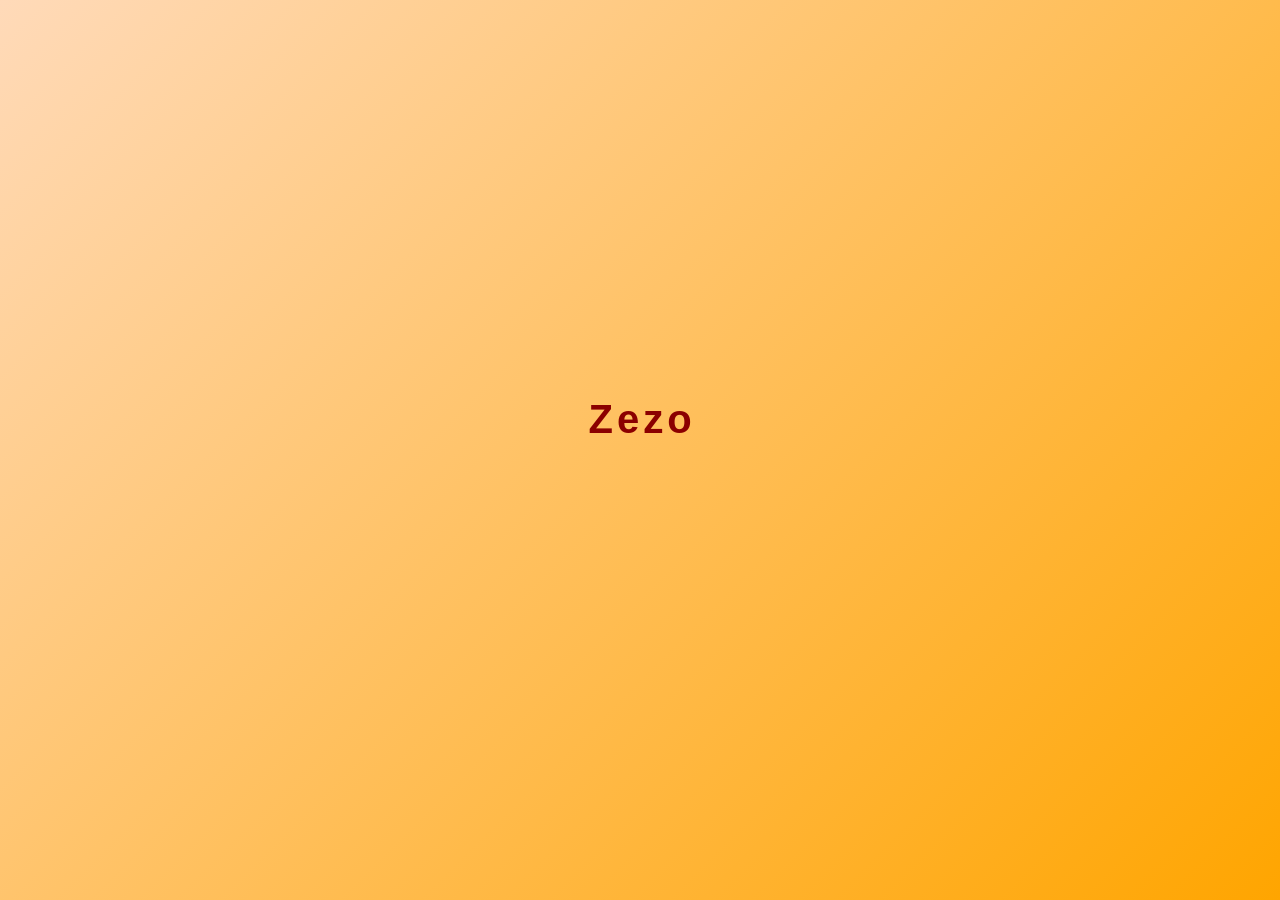
<file: index.html>
<!DOCTYPE html>
<html lang="en">
<head>
    <meta charset="UTF-8">
    <meta name="viewport" content="width=device-width, initial-scale=1.0">
    <title>ziad ahmed</title>
    <link rel="stylesheet" href="staly.css">
</head>
<body> 
 
    <div id="preloader">
        <div id="s">
            
            <span class="s">Z</span>
            <span class="s">e</span>
            <span class="s">z</span>
            <span class="s">o</span>
        </div>
        <p class="t">Loading...</p>
    </div>
    <div class="content-area">
        <h1 id="z">Z</h1>
        <div id="app">
            <div class="codebtn11">
                
            </div>
        </div>

        <img src="img.png" alt="your image" title="Your Profile Image">

        <h3>hi my names</h3>
        <h1>ziad ahmed</h1>
        <div>
            <p>I am a beginner in programming and this is also my first website
            , dated 18/9/2025, and I hope everyone's dreams come true</p>
        </div>
        <h3>My interest</h3> 
        <p>I love working in programming and I also like video games a little</p>

    </div>
       <div class="button-container">
            <a href="index2.html" target="_blank" class="button-link">
                زيارة الموقع الثاني
            </a>
            </div>
    
    <!-- كود JavaScript لتشغيل حركة التحميل وإخفائها -->
    <script>
        // دالة تشغل الحركة ثم تخفي شاشة التحميل بالكامل
        window.addEventListener('load', () => {
            const preloader = document.getElementById('preloader');
            
            // المرحلة 1: تشغيل حركة التجميع (بعد 50ms)
            // تستمر حركة التجميع لمدة ثانيتين (2000ms)
            setTimeout(() => {
                preloader.classList.add('scrambled');
            }, 50);

            // المرحلة 2: تشغيل حركة التفرق (بعد 2 ثانية تجميع + 1 ثانية انتظار = 3050ms)
            // نستخدم 3050 ميلي ثانية لبدء التفكك، مما يمنح ثانية كاملة لقراءة الاسم.
            setTimeout(() => {
                preloader.classList.remove('scrambled'); // إزالة كلاس التجميع
                preloader.classList.add('disperse'); // إضافة كلاس التفكك السريع (0.5 ثانية)
            }, 3050); // 3.05 ثانية

            // المرحلة 3: إخفاء شاشة التحميل بالكامل (3050ms + 500ms تفكك + 50ms إضافية)
            // نستخدم 3600 ميلي ثانية لإخفاء الشاشة نهائيًا.
            setTimeout(() => {
                preloader.classList.add('hidden');
            }, 3600); // 3.6 ثانية هو إجمالي وقت الحركة
        });
    </script>
</body>
</html>
</file>
<file: staly.css>
* {
  margin: 0;
  padding: 0;
  border: 0;
  box-sizing: border-box; 
}

body {
  width: 100%; 
  min-height: 100vh;
  font-family: Arial, sans-serif;
  background: radial-gradient(circle at center, #ff9900 0%, #FFA500 40%, #FF9933 80%, #FF8C00 100%);  
  color: #333;
}

/* لضمان أن HTML يأخذ الارتفاع الكامل */
html {
  height: 100%;
}

.content-area {
    padding-top: 60px; 
    padding-left: 20px;
    padding-right: 20px;
}

#z {
  position: absolute;
  top: 10px; 
  left: 10px;
  width: 50px;
  height: 50px;
  background-color: #00D5FF; 
  display: flex;
  align-items: center;
  justify-content: center;
  color: black;
  font-size: 24px;
  font-weight: bold;
  border-radius: 8px; 
  z-index: 10; 
  box-shadow: 0 4px 6px rgba(0, 0, 0, 0.1); 
}

img {
  width: 40px;
  height: 40px;
  position: absolute; 
  top: 15px;
  right: 15px; 
  z-index: 10;
  border-radius: 50%; /* لجعل الصورة دائرية */
}

h3 {
  transition: 0.2s;
  color: #666;
  margin-bottom: 5px;
}

h1 {
    font-size: 48px;
    font-weight: 900;
    color: #8B0000;
    margin-bottom: 15px;
}

p {
  text-decoration: underline dotted #999;
  line-height: 1.6; 
  margin-top: 20px;
}

#preloader {
    position: fixed;
    top: 0;
    left: 0;
    width: 100%;
    height: 100%;
    background: linear-gradient(135deg, #FFDAB9 0%, #FFA500 100%); 
    z-index: 9999; 
    display: flex;
    flex-direction: column;
    justify-content: center;
    align-items: center;
    transition: opacity 0.5s ease-in-out, visibility 0.5s;
    visibility: visible;
    opacity: 1;
    overflow: hidden;
}

/* عند إضافةالكلاس بالجافاسكريبت، تختفي الشاشة */
#preloader.hidden {
    opacity: 0;
    visibility: hidden;
    pointer-events: none; 
}

/* حاوية النص المتطاير */
#s {
    position: relative;
    height: 70px; /* لتحديد مساحة الحركة */
    display: flex;
    justify-content: center;
    align-items: center;
    margin-bottom: 20px;
}

/* تنسيق الحروف */
.s{
    font-size: 40px;
    font-weight: 900;
    color: #8B0000; 
    position: absolute; /* لتكون قابلة للحركة الفردية */
    transition: all 2s cubic-bezier(0.68, -0.55, 0.27, 1.55); /* حركة نطاطة وجميلة */
    opacity: 0; /* تبدأ الحروف مخفية */
    transform: translate(0, 0) rotate(0deg);
}

/* حالة "التلخبط" - تبدأ الحروف في أماكن عشوائية */
.s:nth-child(1) { /* Z */
    transform: translate(-100px, -50px) rotate(-90deg);
    opacity: 1;
}

.s:nth-child(2) { /* a */
    transform: translate(50px, 100px) rotate(45deg);
    opacity: 1;
}

.s:nth-child(3) { /* i */
    transform: translate(-150px, 150px) rotate(180deg);
    opacity: 1;
}

.s:nth-child(4) { /* d */
    transform: translate(120px, -120px) rotate(-135deg);
    opacity: 1;
}

/* الحركة النهائية: عندما يتم تطبيق كلاس .scrambled، تعود الحروف لموقعها الطبيعي */
#preloader.scrambled .s {
    position: relative; /* تعود إلى موضعها الطبيعي في الـ flex container */
    transform: translate(0, 0) rotate(0deg);
    opacity: 1;
    margin: 0 2px; /* تباعد خفيف بين الحروف بعد التجمع */
}

/* إخفاء دائرة التحميل (نستخدم حركة الحروف بدلاً منها) */
.loader {
    display: none; 
}

p.t {
    color: #6a0000;
    font-weight: 500;
    transition: opacity 0.5s;
    margin-top: 15px;
}

/* إخفاء نص التحميل بعد انتهاء الحركة */
#preloader.scrambled p.t {
    opacity: 0;
}
/* تنسيق الزر (الرابط) الجديد - تصميم التوهج */
.button-link {
    display: inline-block; /* لجعله يتصرف كزر ويقبل width/height/padding */
    margin-top: 30px; /* تباعد عن الفقرة السابقة */
    padding: 12px 25px;
    background-color: linear-gradient(135deg, #FFDAB9 0%, #FFA500 100%); /* لون برتقالي ذهبي فاتح */
    color: #8B0000; /* نص أحمر غامق */
    text-decoration: none; /* إزالة الخط السفلي للرابط */
    border-radius: 10px; /* حواف دائرية أكثر */
    font-weight: 900; /* خط سميك جداً */
    font-size: 18px;
    text-align: center;
    cursor: pointer;
    border: none;
    /* ظل خفيف وواضح */
    box-shadow: 0 5px 15px rgba(0, 0, 0, 0.2); 
    transition: all 0.4s ease; /* حركة ناعمة عند التفاعل */
}
</file>
